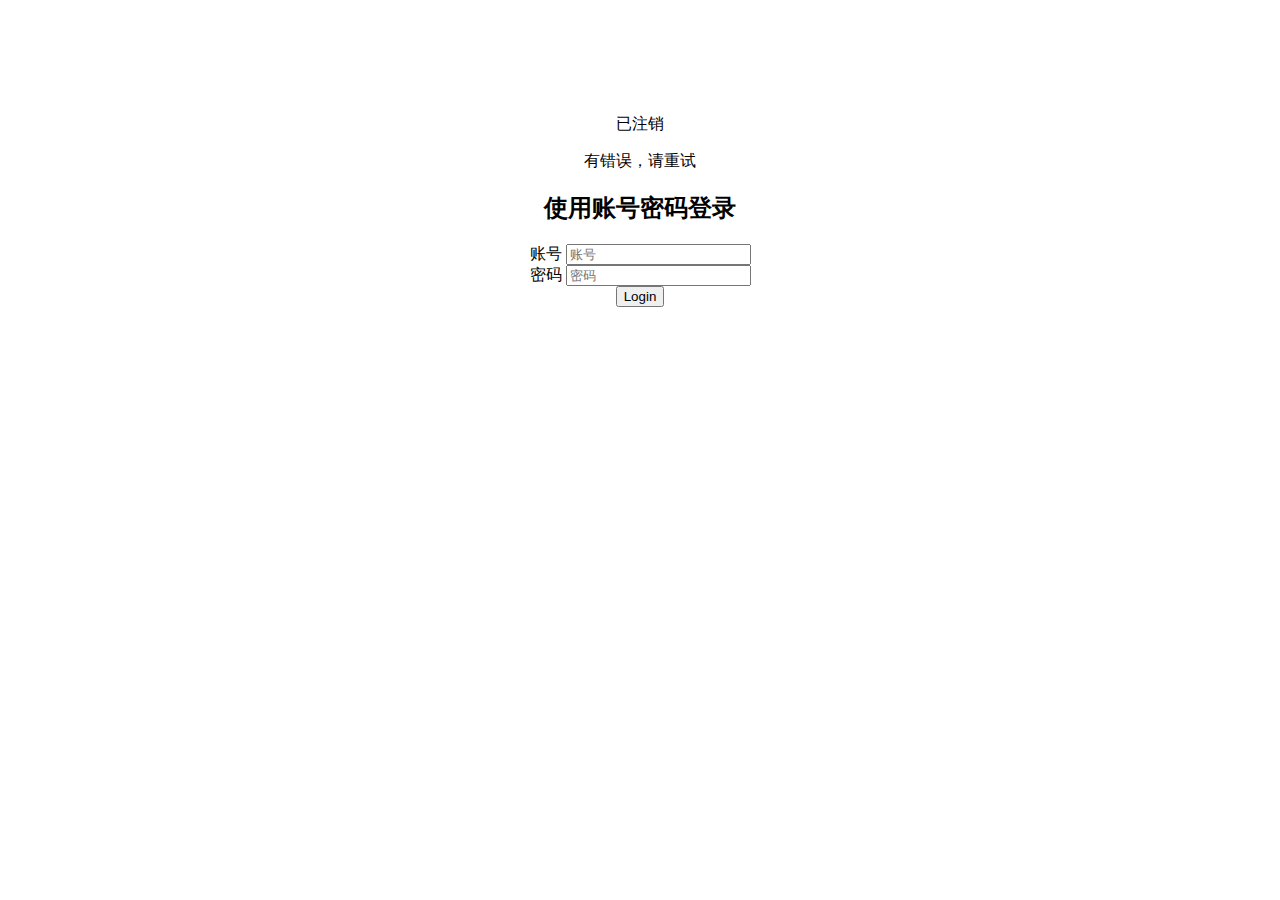
<file: target/classes/templates/login.html>
<!DOCTYPE html>
<html lang="en" xmlns:th="http://www.thymeleaf.org">
<head>
    <meta charset="UTF-8"/>
    <title>登录</title>
    <script type="text/javascript" th:src="@{js/tool/jquery-tool.js}"></script>
    <script type="text/javascript" th:src="@{js/tool/bootstrap-tool.js}"></script>
    <link rel="stylesheet" th:href="@{css/signin.css}"/>
    <style type="text/css">
        body {
            padding-top: 50px;
        }

        .starter-template {
            padding: 40px 15px;
            text-align: center;
        }
    </style>
</head>
<body>
<div th:replace="header :: nav"></div>
<div class="container">
    <div class="starter-template">
        <p th:if="${param.logout}" class="bg-warning">已注销</p>
        <p th:if="${param.error}" class="bg-danger">有错误，请重试</p>
        <h2>使用账号密码登录</h2>
        <form class="form-signin" role="form" name="form" th:action="@{/login}" action="/login" method="post">
            <div class="form-group">
                <label for="username">账号</label>
                <input type="text" class="form-control" name="username" value="" placeholder="账号"/>
            </div>
            <div class="form-group">
                <label for="password">密码</label>
                <input type="password" class="form-control" name="password" placeholder="密码"/>
            </div>
            <input type="submit" id="login" value="Login" class="btn btn-primary"/>
        </form>
    </div>
</div>


</body>
</html>
</file>
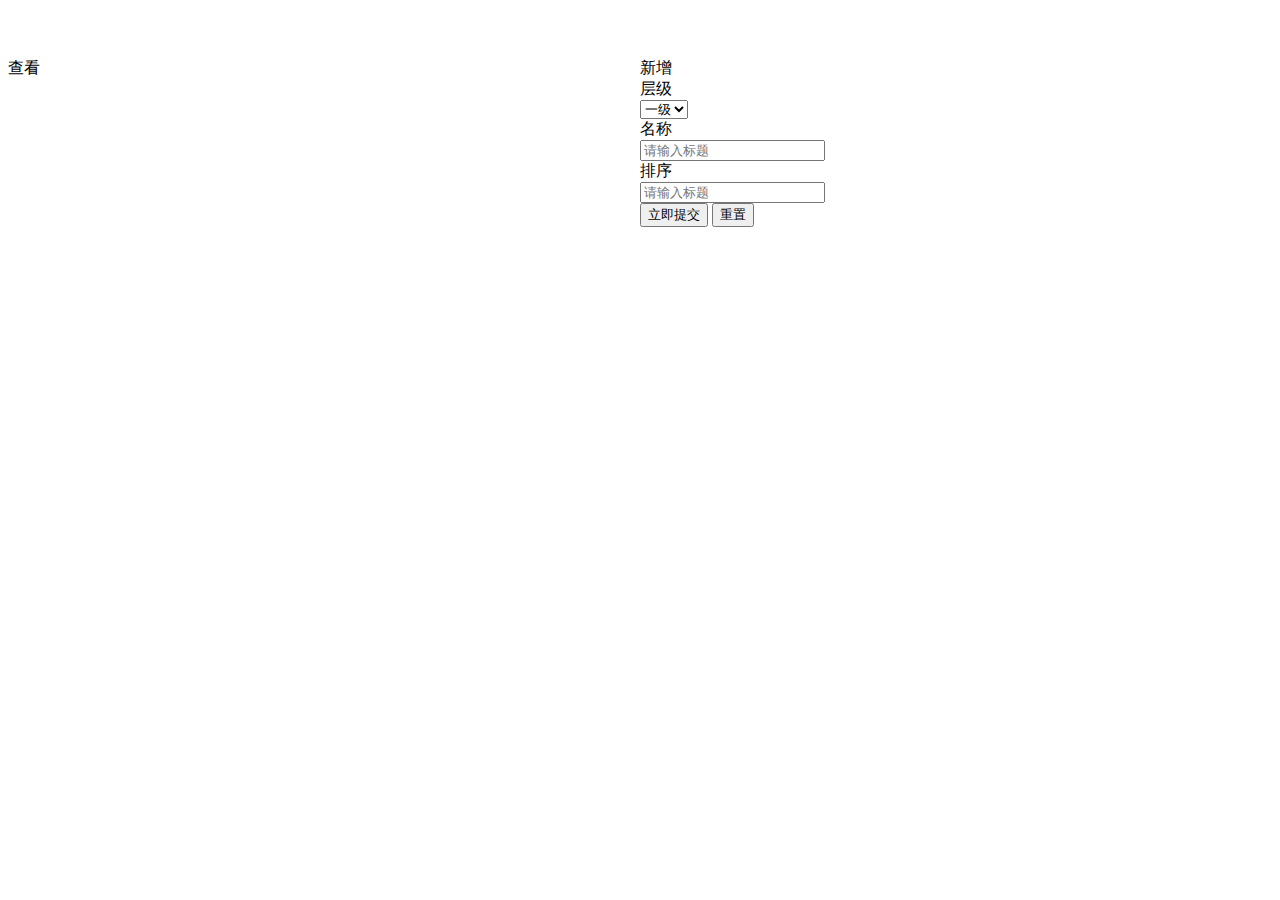
<file: target/classes/templates/module/module.html>
<!DOCTYPE html>
<html lang="en" xmlns:th="http://www.thymeleaf.org">
<head>
    <meta charset="UTF-8"/>
    <title>登录</title>
    <style type="text/css">
        body {
            padding-top: 50px !important;
        }

        .left_div{
    		float:left;
    		width:50%;
    	}
    	.right_div{
    		float:left;
    		width:50%;
    	}
    </style>
    <script type="text/javascript" th:src="@{js/tool/jquery-tool.js}"></script>
    <script type="text/javascript" th:src="@{js/tool/bootstrap-tool.js}"></script>
    <script type="text/javascript" th:src="@{js/tool/layui-tool.js}"></script>
    <script type="text/javascript" th:src="@{js/tool/ztree-tool.js}"></script>
</head>
<body>
	<div th:replace="header :: nav"></div>
  	<div class="left_div">
  		<div class="layui-card">
	  		<div class="layui-card-header">查看</div>
		  	<div class="layui-card-body">
		  		<ul id="regionZTree" class="ztree"></ul>
		  	</div>
		</div>
  	</div>
  	<div class="right_div">
  		<div class="layui-card">
	  		<div class="layui-card-header">新增</div>
		  	<div class="layui-card-body">
		  		<form id="addModule" class="layui-form">
		  			<div class="layui-form-item">
				    	<label class="layui-form-label">层级</label>
			    		<div class="layui-input-block">
			      			<select name="moduleClass" lay-filter="moduleClassChange">
						        <option value="1">一级</option>
						        <option value="2">二级</option>
						        <option value="3">三级</option>
			      			</select>
			    		</div>
				  	</div>
				  	<div class="layui-form-item">
				    	<label class="layui-form-label">名称</label>
				    	<div class="layui-input-block">
				      		<input type="text" name="name" required="true" lay-verify="required" placeholder="请输入标题" autocomplete="off" class="layui-input"/>
				    	</div>
				  	</div>
				  	<div class="layui-form-item" style="display:none;" id="higherUp_div">
				    	<label class="layui-form-label">上层</label>
			    		<div class="layui-input-block">
			      			<select id="higherUp" name="higherUp"></select>
			    		</div>
				  	</div>
				  	<div class="layui-form-item">
				    	<label class="layui-form-label">排序</label>
				    	<div class="layui-input-block">
				      		<input type="text" name="rank" required="true" lay-verify="required" placeholder="请输入标题" autocomplete="off" class="layui-input"/>
				    	</div>
				  	</div>
				  	<div class="layui-form-item" style="display:none;" id="moduleUrl_div">
				    	<label class="layui-form-label">url</label>
				    	<div class="layui-input-block">
				      		<input type="text" name="moduleUrl" placeholder="请输入标题" autocomplete="off" class="layui-input"/>
				    	</div>
				  	</div>
				  	<div class="layui-input-block">
				      	<button class="layui-btn" lay-submit="true" lay-filter="formDemo">立即提交</button>
				      	<button type="reset" class="layui-btn layui-btn-primary">重置</button>
				    </div>
				</form>
		  	</div>
		</div>
  	</div>
  </body>
  <script th:inline="javascript">
  	/*<![CDATA[*/
		var zNodes = [[${module}]];
	  	var moduleClass = [[${moduleClass}]];
	  	layui.use('form', function(){
		  	var form = layui.form;
		  	form.on('submit(formDemo)', function(data){
		  		$.ajax({
		  			type:"post",
		  			dataType:"json",
		  			url:"/addModule",
		  			data:$('#addModule').serialize(),
		  			success:function(data){
		  				layer.msg(data.msg);
		  			}
		  		})
		  		window.setTimeout("window.location.reload(true)", 2000);
		  		return false;
		  	});
		  	form.on('select(moduleClassChange)', function(data){
			  	if(data.value != 1){
			  		$("#higherUp_div").show();
			  		$("#moduleUrl_div").show();
			  		addHigherUp();
			  		form.render('select');
			  	}else{
			  		$("#higherUp_div").hide();
			  		$("#moduleUrl_div").hide();
			  		$("#higherUp").empty();
			  		form.render('select');
			  	}
			});
		  	form.render();
		});
		
		function addHigherUp(){
			$.each(moduleClass,function(i){
				$("#higherUp").append("<option value='"+moduleClass[i].id+"'>"+moduleClass[i].name+"</option>");
			})
		}
		
	  	var setting = {
	  		view: {
		        dblClickExpand: false,
		        showLine: true,
		        selectedMulti: false
	      	},edit: {
				enable: true,
				showRenameBtn: true
			},data: {
	        	simpleData: {
		          	enable: true,
		          	idKey: "id",
		          	pIdKey: "higherUp",
		          	rootPId: ""
	        	}
	      	},callback: {
	      		onRemove: onRemove,
	      		onRename: onRename
	      	}
	  	};
		zTreeObj = $.fn.zTree.init($("#regionZTree"), setting, zNodes);
		
		function onRemove(e, treeId, treeNode) {
			$.ajax({
	  			type:"post",
	  			dataType:"json",
	  			url:"/delModule",
	  			data:{
	  				id: treeNode.id
	  			},
	  			success:function(data){
	  				layer.msg(data.msg);
	  			}
	  		})
		}
		
		function onRename(e, treeId, treeNode) {
			$.ajax({
	  			type:"post",
	  			dataType:"json",
	  			url:"/updateModule",
	  			data:{
	  				id: treeNode.id,
	  				name: treeNode.name
	  			},
	  			success:function(data){
	  				layer.msg(data.msg);
	  			}
	  		})
		}
	/*]]>*/
  </script>
</html>
</file>
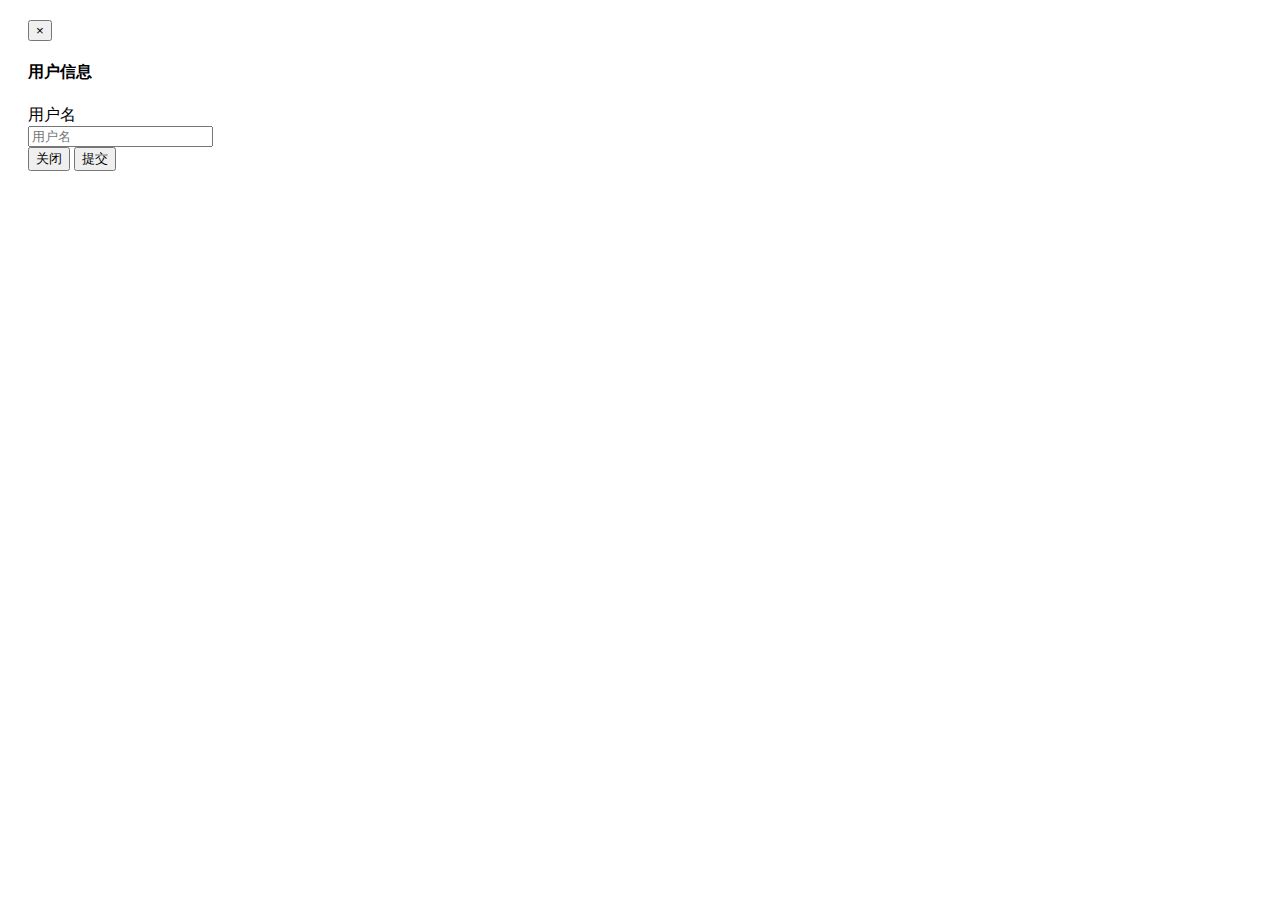
<file: target/classes/templates/role/roleData.html>
<html xmlns:th="http://www.thymeleaf.org">
<body>
<div th:fragment="roleData">
	<form method="post" action="" class="form-horizontal" role="form" id="form_data" onsubmit="return check_form()" style="margin: 20px;">
	    <div class="modal fade" id="myModal" tabindex="-1" role="dialog" aria-labelledby="myModalLabel" aria-hidden="true">
	        <div class="modal-dialog">
	            <div class="modal-content">
	                <div class="modal-header">
	                    <button type="button" class="close" data-dismiss="modal" aria-hidden="true">×</button>
	                    <h4 class="modal-title" id="myModalLabel">用户信息</h4>
	                </div>
	                <div class="modal-body">
	                    <form class="form-horizontal">
	                    	<div class="form-group">
	                            <label for="lastname" class="col-sm-3 control-label">用户名</label>
	                            <div class="col-sm-9">
	                            	<input type="hidden" class="form-control" name="id" value="" id="id"/>
	                                <input type="text" class="form-control" name="username" value="" id="userName" placeholder="用户名"/>
	                            </div>
	                        </div>
	                    </form>
	                </div>
	                <div class="modal-footer">
	                    <button type="button" class="btn btn-default" data-dismiss="modal">关闭</button>
	                    <button type="submit" class="btn btn-primary">提交</button><span id="tip"></span>
	                </div>
	            </div>
	        </div>
	    </div>
    </form>
</div>
</body>
</html>
</file>
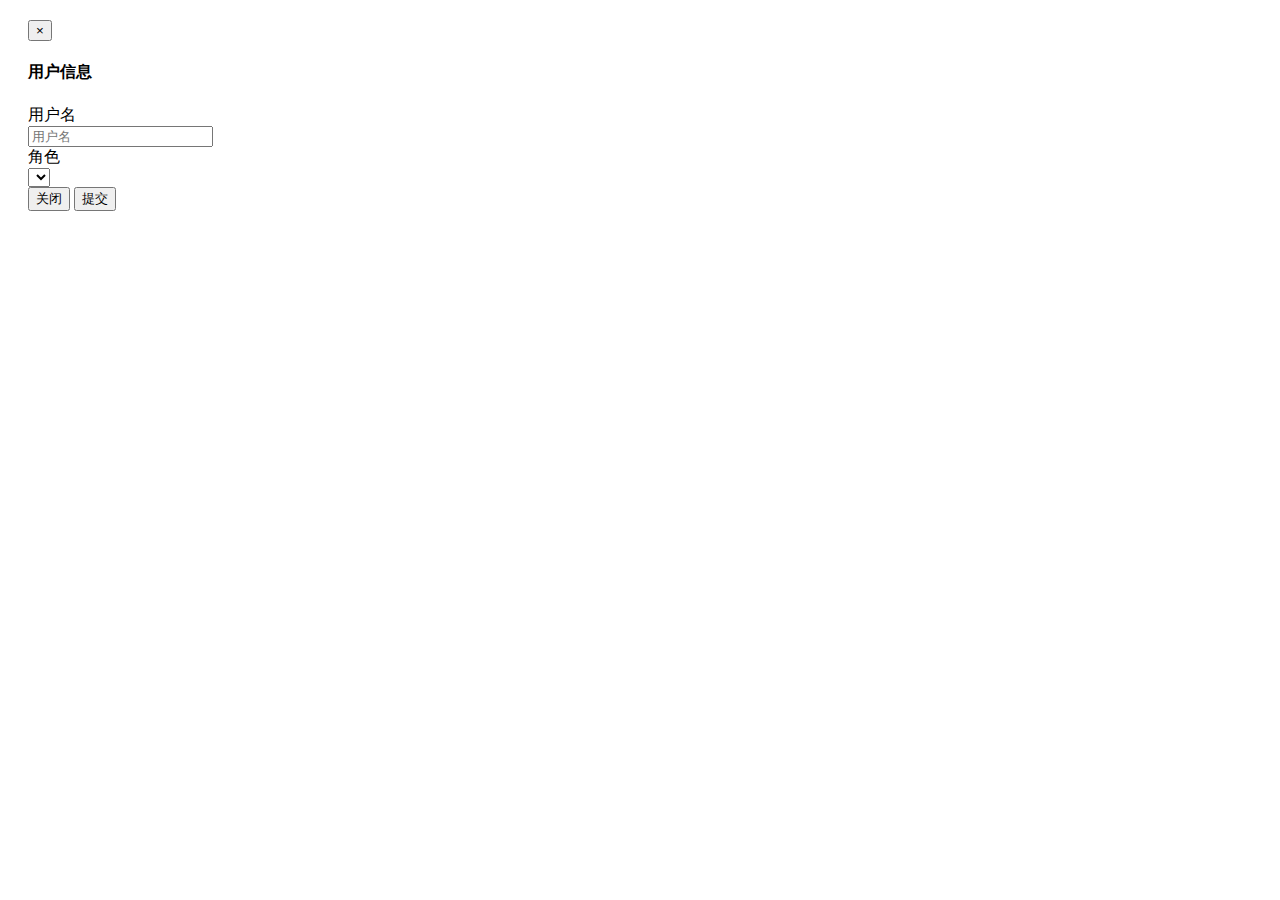
<file: target/classes/templates/user/userData.html>
<html xmlns:th="http://www.thymeleaf.org">
<body>
<div th:fragment="userData">
	<form method="post" action="" class="form-horizontal" role="form" id="form_data" onsubmit="return check_form()" style="margin: 20px;">
	    <div class="modal fade" id="myModal" tabindex="-1" role="dialog" aria-labelledby="myModalLabel" aria-hidden="true">
	        <div class="modal-dialog">
	            <div class="modal-content">
	                <div class="modal-header">
	                    <button type="button" class="close" data-dismiss="modal" aria-hidden="true">×</button>
	                    <h4 class="modal-title" id="myModalLabel">用户信息</h4>
	                </div>
	                <div class="modal-body">
	                    <form class="form-horizontal">
	                    	<div class="form-group">
	                            <label for="lastname" class="col-sm-3 control-label">用户名</label>
	                            <div class="col-sm-9">
	                            	<input type="hidden" class="form-control" name="id" value="" id="id"/>
	                                <input type="text" class="form-control" name="username" value="" id="userName" placeholder="用户名"/>
	                            </div>
	                        </div>
	                        <div class="form-group">
	                            <label for="lastname" class="col-sm-3 control-label">角色</label>
	                            <div class="col-sm-9">
	                            	<select class="form-control" name="role" id="role"></select>
	                            </div>
	                        </div>
	                    </form>
	                </div>
	                <div class="modal-footer">
	                    <button type="button" class="btn btn-default" data-dismiss="modal">关闭</button>
	                    <button type="submit" class="btn btn-primary">提交</button><span id="tip"></span>
	                </div>
	            </div>
	        </div>
	    </div>
    </form>
</div>
</body>
</html>
</file>
